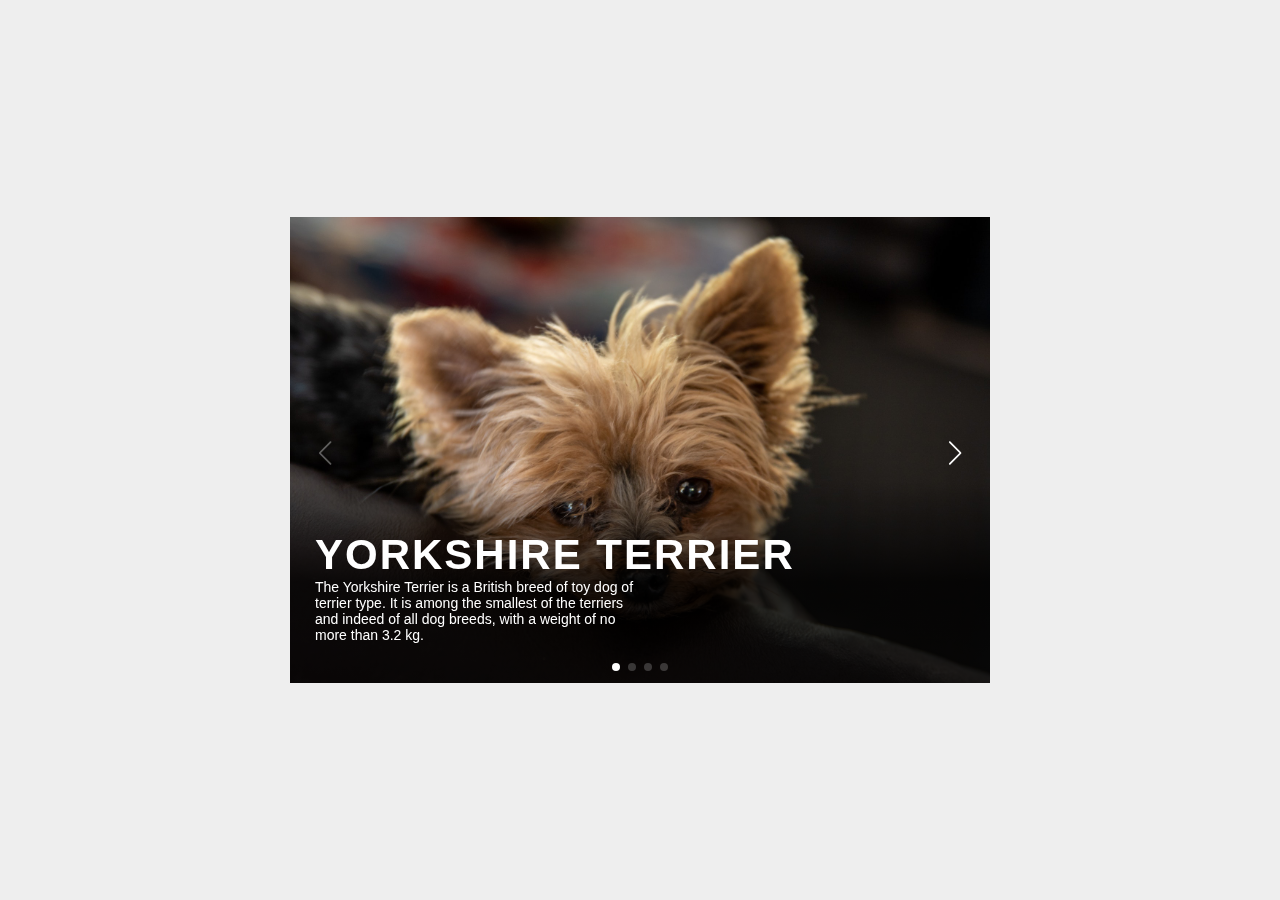
<file: Aula 04/Carrossel de imagens/02/index.html>
<!DOCTYPE html>
<html lang="en">
	<head>
		<meta charset="utf-8" />
		<title>02</title>
		<meta
			name="viewport"
			content="width=device-width, initial-scale=1, minimum-scale=1, maximum-scale=1"
		/>
		<!-- Link Swiper's CSS -->
		<link
			rel="stylesheet"
			href="https://cdn.jsdelivr.net/npm/swiper@9/swiper-bundle.min.css"
		/>
		<!-- Demo styles -->
		<style>
			*,
			*::before,
			*::after {
				margin: 0;
				padding: 0;
				box-sizing: border-box;
			}
			html,
			body {
				height: 100%;
			}
			body {
				font-family: 'Poppins', sans-serif;
				display: grid;
				place-items: center;
				background-color: #eee;
			}
			/* Demo styles end */
			.swiper {
				width: 700px;
			}
			.swiper-slide {
				position: relative;
				background-color: #000;
			}
			.swiper-slide img {
				display: block;
				width: 100%;
				height: 100%;
				object-fit: cover;
			}
			.swiper button {
				width: 50px;
				height: 50px;
				color: #fff;
				background: transparent;
				border: none;
				outline: none;
				transition: opacity 0.25s;
			}
			.swiper button:hover {
				opacity: 0.8;
			}
			.swiper button::before,
			.swiper button::after {
				font-size: 24px;
			}
			.swiper-pagination-bullet {
				background-color: #fff;
			}

			.swiper-description {
				position: absolute;
				left: 0;
				bottom: 0;
				isolation: isolate;
				padding: 50px 25px 25px;
				color: #fff;
			}
			.swiper-description::before {
				content: '';
				position: absolute;
				left: 0;
				bottom: 0;
				z-index: -1;
				width: 100%;
				height: 100%;
				background-image: linear-gradient(transparent, rgba(0, 0, 0, 0.8) 50%);
			}
			.swiper-description h2 {
				font-size: 42px;
				letter-spacing: 2px;
				text-transform: uppercase;
			}
			.swiper-description p {
				font-size: 14px;
				max-width: 50%;
				margin-bottom: 15px;
			}
		</style>
	</head>
	<body>
		<!-- Swiper -->
		<div class="swiper carousel">
			<div class="swiper-wrapper">
				<figure class="swiper-slide">
					<img src="./images/01.jpg" alt="" />
					<figcaption class="swiper-description">
						<h2>Yorkshire Terrier</h2>
						<p>
							The Yorkshire Terrier is a British breed of toy dog of terrier
							type. It is among the smallest of the terriers and indeed of all
							dog breeds, with a weight of no more than 3.2 kg.
						</p>
					</figcaption>
				</figure>
				<figure class="swiper-slide">
					<img src="./images/02.jpg" alt="" />
					<figcaption class="swiper-description">
						<h2>German Shepherd</h2>
						<p>
							The German Shepherd or Alsatian is a German breed of working dog
							of medium to large size. The breed was developed by Max von
							Stephanitz using various traditional German herding dogs from
							1899.
						</p>
					</figcaption>
				</figure>
				<figure class="swiper-slide">
					<img src="./images/03.jpg" alt="" />
					<figcaption class="swiper-description">
						<h2>American Pit Bull</h2>
						<p>
							The American Pit Bull Terrier is a dog breed recognized by the
							United Kennel Club and the American Dog Breeders Association, but
							not the American Kennel Club.
						</p>
					</figcaption>
				</figure>
				<figure class="swiper-slide">
					<img src="./images/04.jpg" alt="" />
					<figcaption class="swiper-description">
						<h2>Bulldog</h2>
						<p>
							The Bulldog is a British breed of dog of mastiff type. It may also
							be known as the English Bulldog or British Bulldog. It is a medium
							sized, muscular dog of around 40–55 lb.
						</p>
					</figcaption>
				</figure>
			</div>
			<button type="button" class="swiper-button-next"></button>
			<button type="button" class="swiper-button-prev"></button>
			<div class="swiper-pagination"></div>
		</div>
		<!-- Swiper JS -->
		<script src="https://cdn.jsdelivr.net/npm/swiper@9/swiper-bundle.min.js"></script>
		<!-- Initialize Swiper -->
		<script>
			const swiper = new Swiper('.carousel', {
				navigation: {
					nextEl: '.swiper-button-next',
					prevEl: '.swiper-button-prev'
				},
				pagination: {
					el: '.swiper-pagination'
				}
			})
		</script>
	</body>
</html>
</file>
